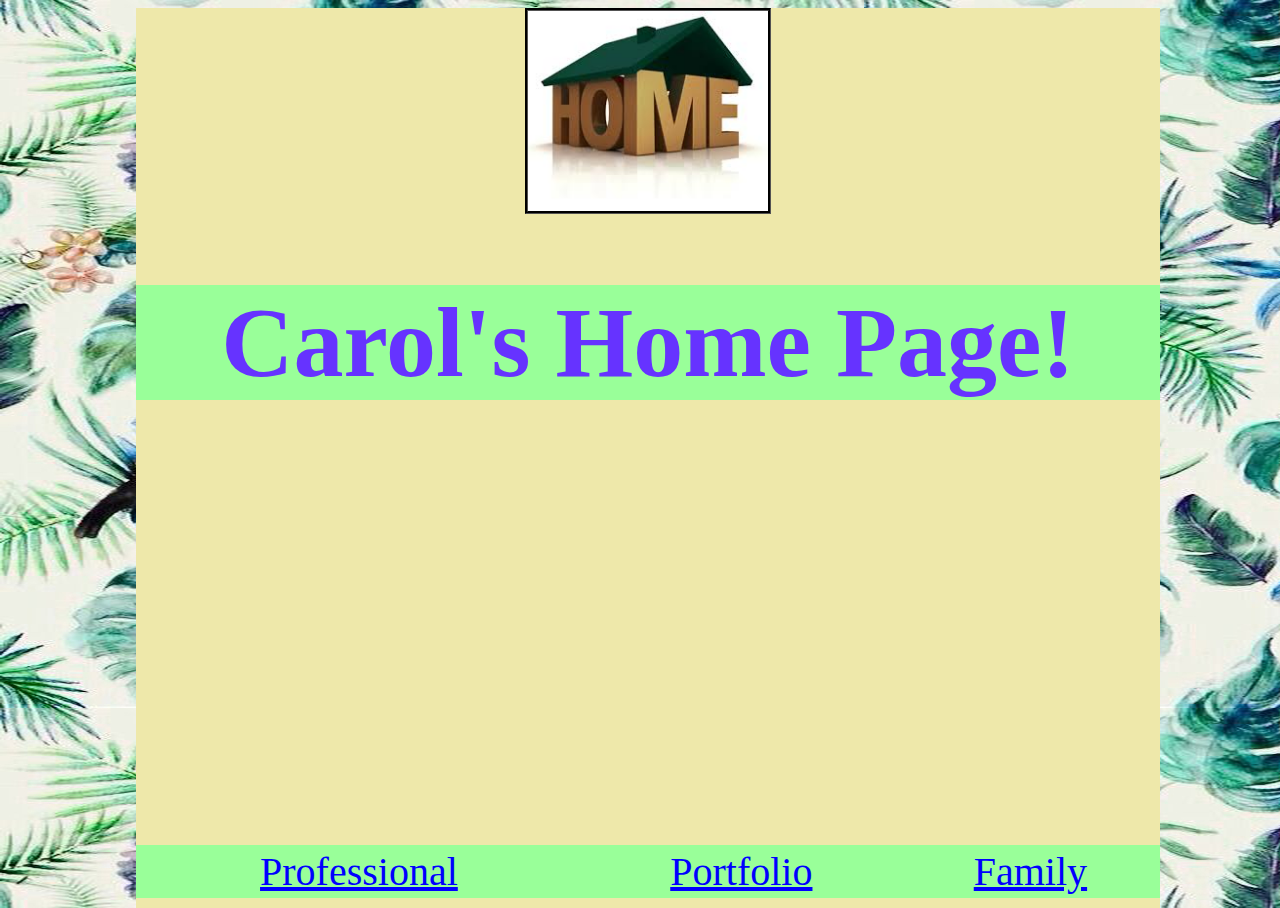
<file: index.html>
<!doctype html>
<html lang="en">
   <head>
       <meta charset="utf-8">
       <title>Home</title>
       <link rel="stylesheet" href="first.css" type="text/css" />
   </head>
   <body>
      <div>
      <center>
      <img src="images/home.jpg">
      <table>
       <tr><td><a href="https://sandiego2016-carolking.c9users.io/professional.html">Professional</a></td>
		<td><a href="http://sandiego2016-carolking.c9users.io/portfolio.html">Portfolio</a></td>
		<td><a href="http://sandiego2016-carolking.c9users.io/family.html">Family</a></td>
		</table>
		<h1>Carol's Home Page!</h1></center>
		</div>
   </body>
</html>
</file>
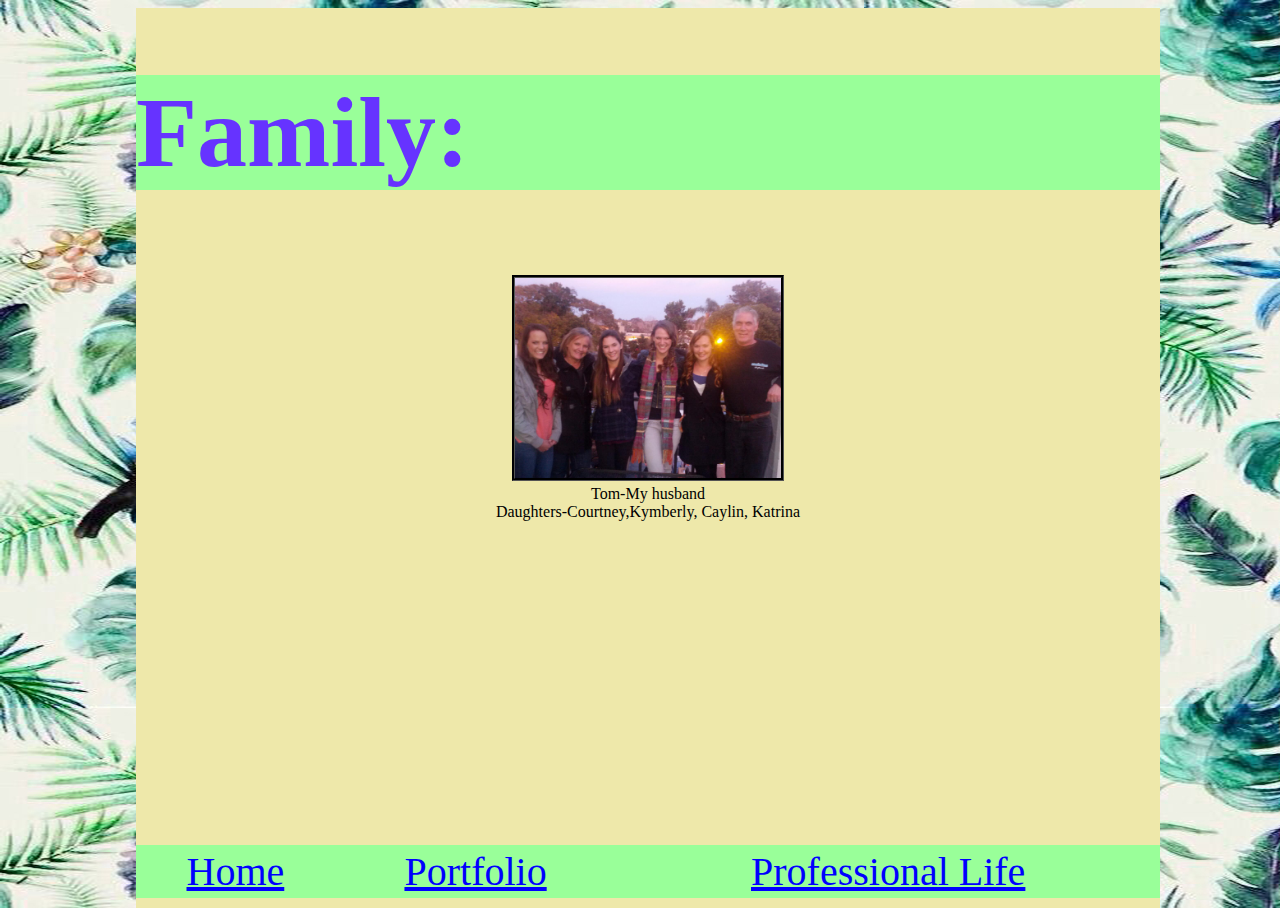
<file: family.html>
<!doctype html>
<html lang="en">
   <head>
       <meta charset="utf-8">
       <title>Home</title>
       <link rel="stylesheet" href="first.css" type="text/css" />
   </head>
   <body>
   <div>
		<h1>Family: </h1><br>
		<center>
		<img src=images/family.jpg><br>
		Tom-My husband<br>
		Daughters-Courtney,Kymberly, Caylin, Katrina </p>
		 <table>
        <tr>
            <td><a href="https://sandiego2016-carolking.c9users.io/index.html">Home</a></td>
		    <td><a href="http://sandiego2016-carolking.c9users.io/portfolio.html">Portfolio</a></td>
		    <td><a href="http://sandiego2016-carolking.c9users.io/professional.html">Professional Life</a></td>
		</table>
		</center>
		</div>
	</body>
</html>
</file>
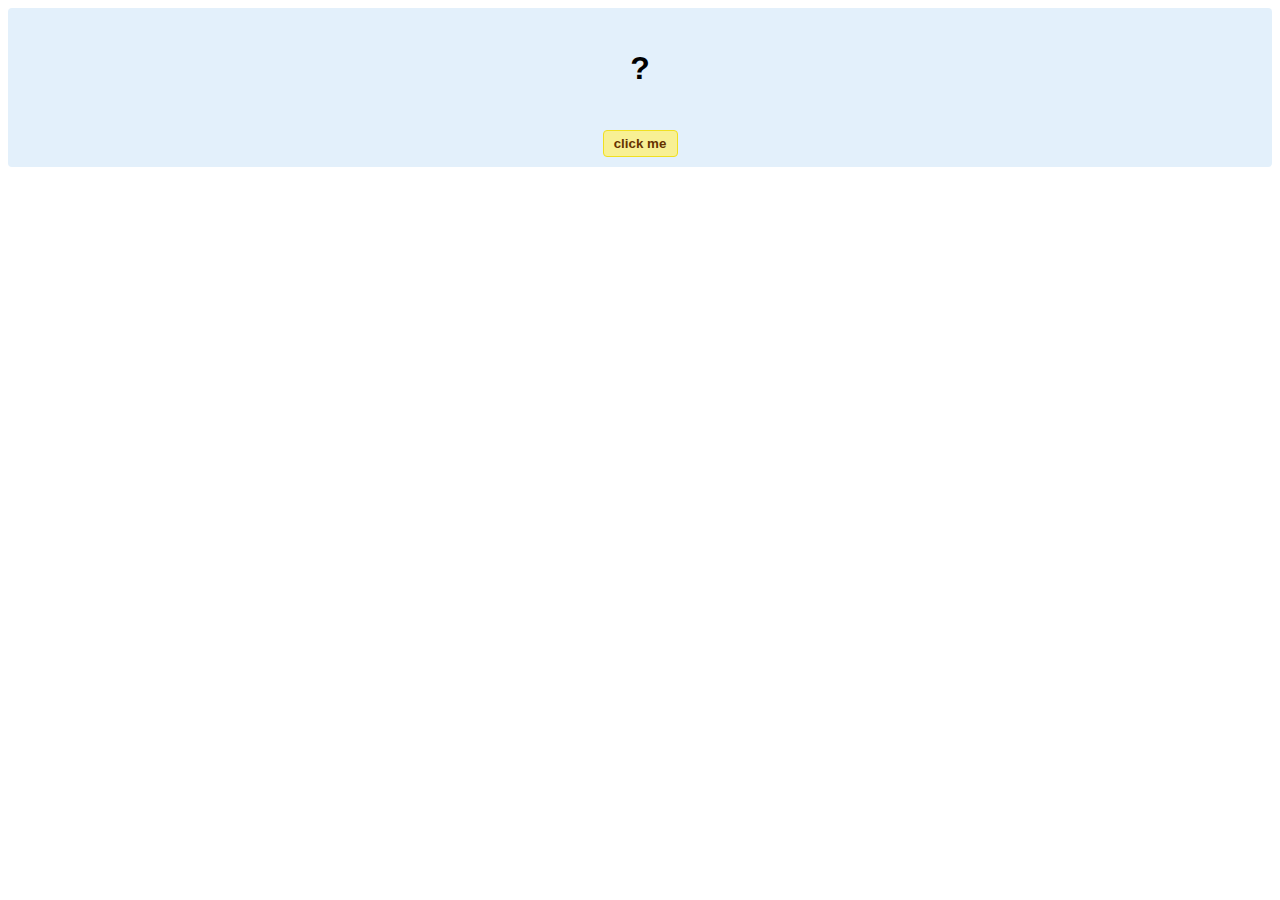
<file: hello-world.html>
<!DOCTYPE html>
<!-- HTML5 Hello world by kirupa - http://www.kirupa.com/html5/getting_your_feet_wet_html5_pg1.htm -->
<html lang="en-us">

<head>
<meta charset="utf-8">
<title>Hello...</title>
<style type="text/css">
#mainContent {
	font-family: Arial, Helvetica, sans-serif;
	font-size: xx-large;
	font-weight: bold;
	background-color: #E3F0FB;
	border-radius: 4px;
	padding: 10px;
	text-align: center;
}
.buttonStyle {
	border-radius: 4px;
	border: thin solid #F0E020;
	padding: 5px;
	background-color: #F8F094;
	font-family: "Segoe UI", Tahoma, Geneva, Verdana, sans-serif;
	font-weight: bold;
	color: #663300;
	width: 75px;
}

.buttonStyle:hover {
	border: thin solid #FFCC00;
	background-color: #FCF9D6;
	color: #996633;
	cursor: pointer;
}
.buttonStyle:active {
	border: thin solid #99CC00;
	background-color: #F5FFD2;
	color: #669900;
	cursor: pointer;
}

</style>
</head>

<body>
<div id="mainContent">
<p id="helloText">?</p>
<button id="clickButton" class="buttonStyle">click me</button>
</div>
<script> 
var myButton = document.getElementById("clickButton");
var myText = document.getElementById("helloText");

myButton.addEventListener('click', doSomething, false)

function doSomething() {
	myText.textContent = "hello, world!";
}
</script>

</body>
</html>
</file>
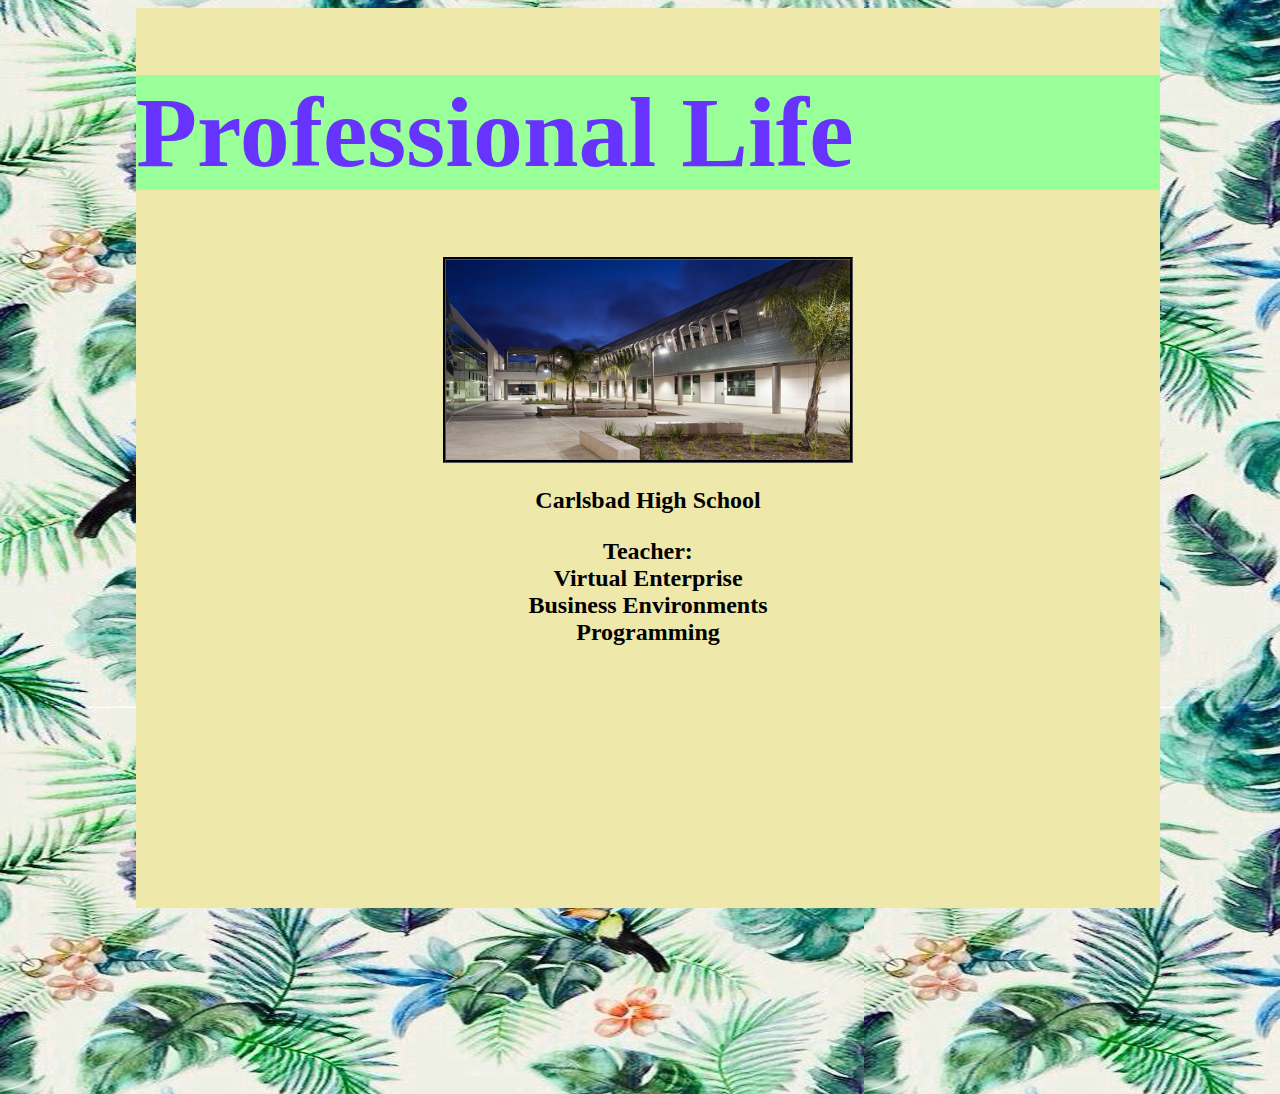
<file: professional.html>
<!doctype html>
<html lang="en">
   <head>
       <meta charset="utf-8">
       <title>Home</title>
       <link rel="stylesheet" href="first.css" type="text/css" />
   </head>
   <body>
       <div><h1>Professional Life</h1>
       <center>
          <img src="images/carlsbad high.jpg">
          
   		    <h2>Carlsbad High School
		    <p>Teacher:
	    	<br>
	    	Virtual Enterprise</br>
		    Business Environments</br>
		    Programming</h2></br>
		     <iframe allowtransparency="true" width="485" height="402" src="//scratch.mit.edu/projects/embed/114519226/?autostart=false" frameborder="0" allowfullscreen>
	<table>
        <tr><td><a href="https://sandiego2016-carolking.c9users.io/index.html">Home</a></td>
		<td><a href="http://sandiego2016-carolking.c9users.io/portfolio.html">Portfolio</a></td>
		<td><a href="http://sandiego2016-carolking.c9users.io/family.html">Family</a></td>
		</tr>
	</table>
		 
		</div>
	</body>
</html>
</file>
<file: first.css>
h1 {
    color:#6633FF;
    background-color:#99ff99;
    font-size:100px;
    text-shadow: inherit;
}
img {
    height:200px;
    border-style: groove;
    border-color:black;
    
}

img.scratch {
    height:100px;
    border-style: groove;
    border-color:black;
    
}

table{
    position: absolute;
    width:100%;
    border:none;
    background-color: #99ff99;
    font-family: fantasy;
    font-size: 40px;
    bottom:10px;
    text-align: center;
    
}
body{
    background-image: url(images/tropical.jpg)
}
div{
    position:absolute;
    height:100%;
    background-color: #EEE8AA;
    margin-left: 10%;
    margin-right: 10%;
    width:80%;
}
   /* unvisited link */
a:link {
    color: blue;
}

/* visited link */
a:visited {
    color: #6633FF;
}

/* mouse over link */
img:hover {
   color:purple;
}

/* selected link */
a:active {
    color: blue;
}
</file>
